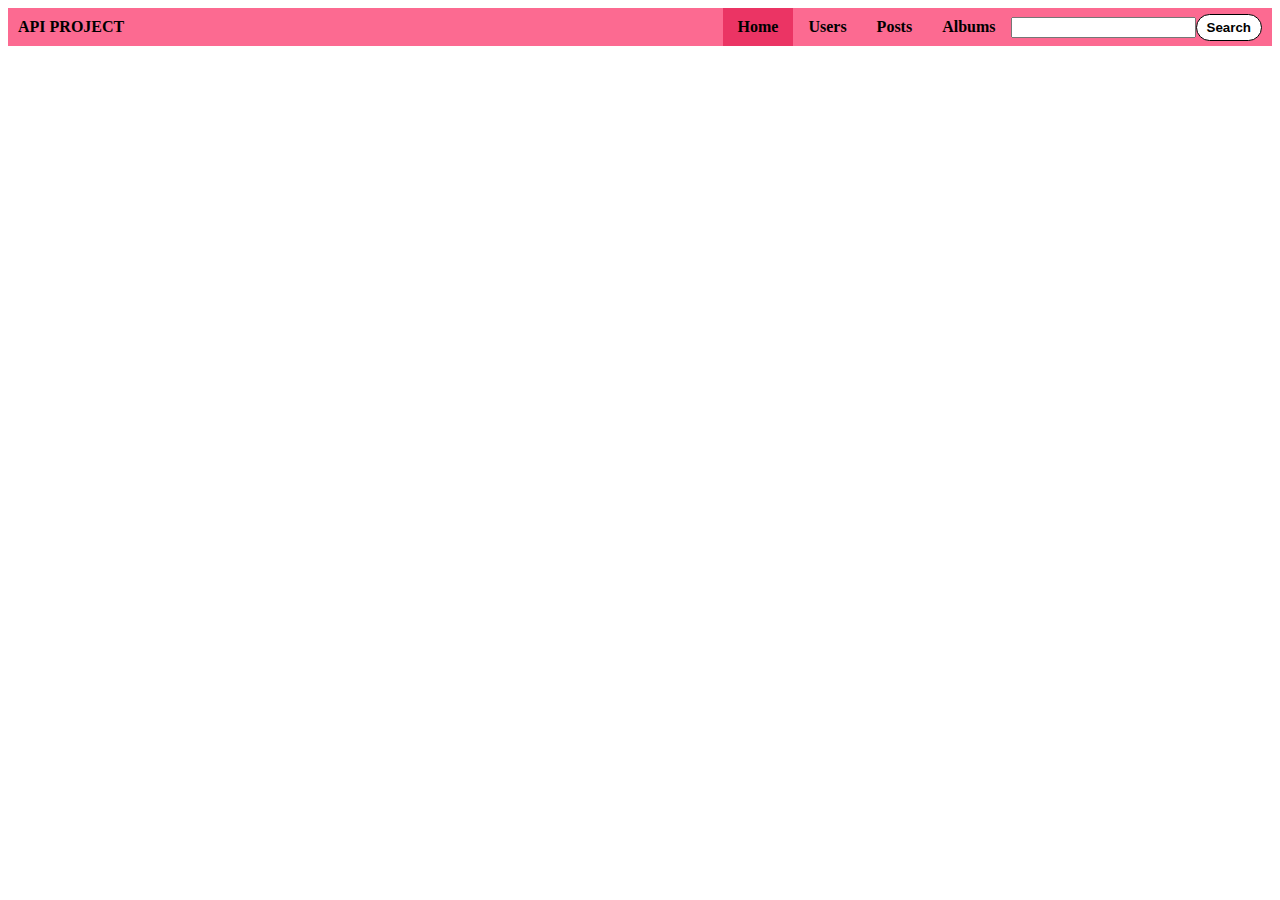
<file: index.html>
<!DOCTYPE html>
<html lang="en">
<head>
    <meta charset="UTF-8">
    <meta http-equiv="X-UA-Compatible" content="IE=edge">
    <meta name="viewport" content="width=device-width, initial-scale=1.0">
    <title>Home</title>
    <link rel="stylesheet" href="style.css">
</head>
<body>

    <div class="content"></div>

    <script type="module" src="./script.js"></script>
</body>
</html>
</file>
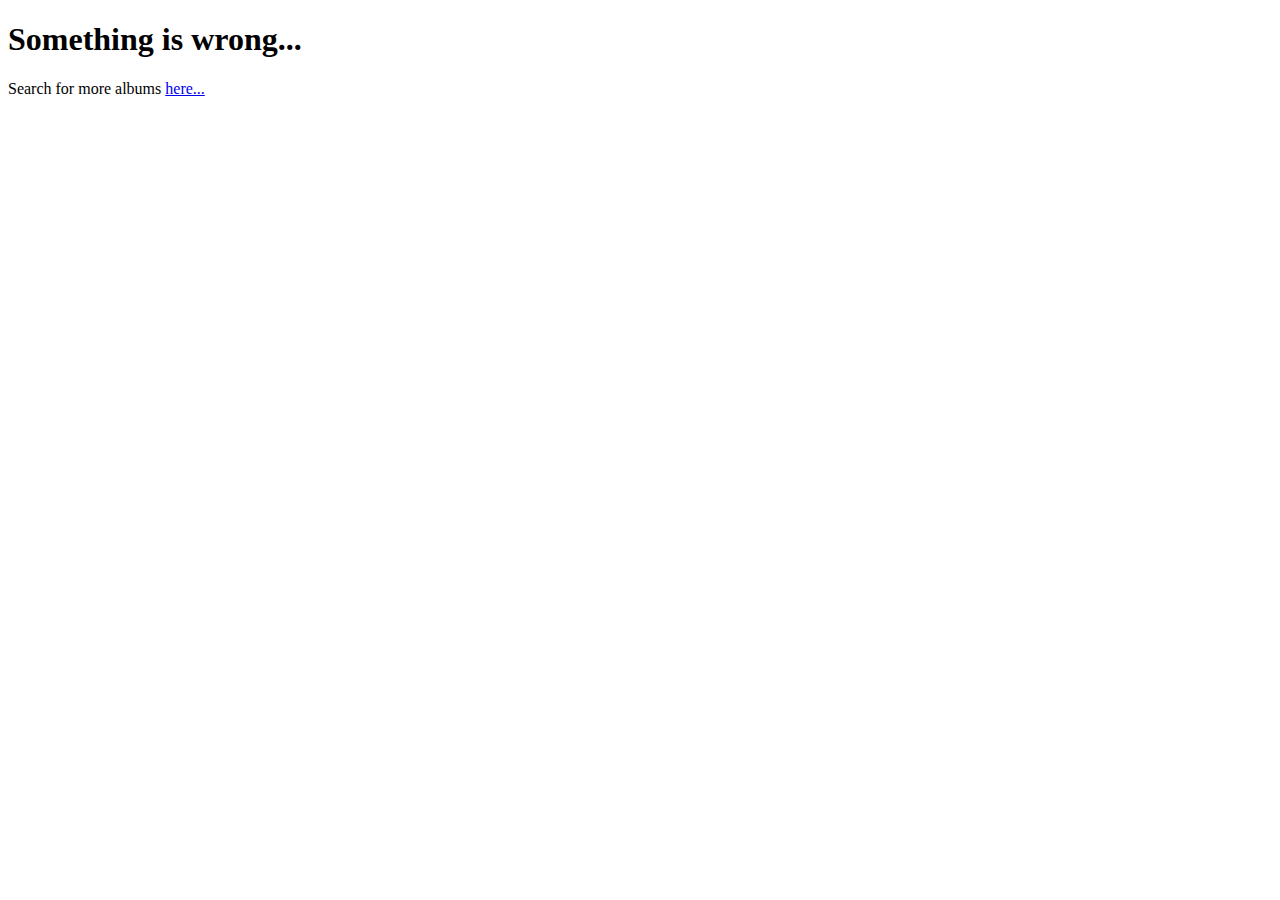
<file: album.html>
<!DOCTYPE html>
<html lang="en">
<head>
    <meta charset="UTF-8">
    <meta http-equiv="X-UA-Compatible" content="IE=edge">
    <meta name="viewport" content="width=device-width, initial-scale=1.0">
    <title>Album</title>
    <link rel="stylesheet" href="style.css">
    <link rel="stylesheet" href="./photoswipe.css">

</head>
<body>
    <div class="album-wrapper"></div>

    <!-- <div class="pswp-gallery pswp-gallery--single-column" id="gallery--getting-started">
      <a href="https://cdn.photoswipe.com/photoswipe-demo-images/photos/2/img-2500.jpg" 
        data-pswp-width="1669" 
        data-pswp-height="2500" 
        target="_blank">
        <img src="https://cdn.photoswipe.com/photoswipe-demo-images/photos/2/img-200.jpg" alt="" />
      </a>
        <a href="https://cdn.photoswipe.com/photoswipe-demo-images/photos/6/img-2500.jpg"
          data-pswp-width="2500" 
          data-pswp-height="1667" 
          target="_blank">
          <img src="https://cdn.photoswipe.com/photoswipe-demo-images/photos/6/img-200.jpg" alt="" />
        </a>

      </div> -->


    <script type="module" src="./album.js"></script>

    <script type="module">
      import PhotoSwipeLightbox from './photoswipe-lightbox.esm.min.js';
      const lightbox = new PhotoSwipeLightbox({
        gallery: '#gallery--getting-started',
        children: 'a',
        pswpModule: () => import('./photoswipe.esm.min.js')
      });
      lightbox.init();
      </script>
    
</body>
</html>
</file>
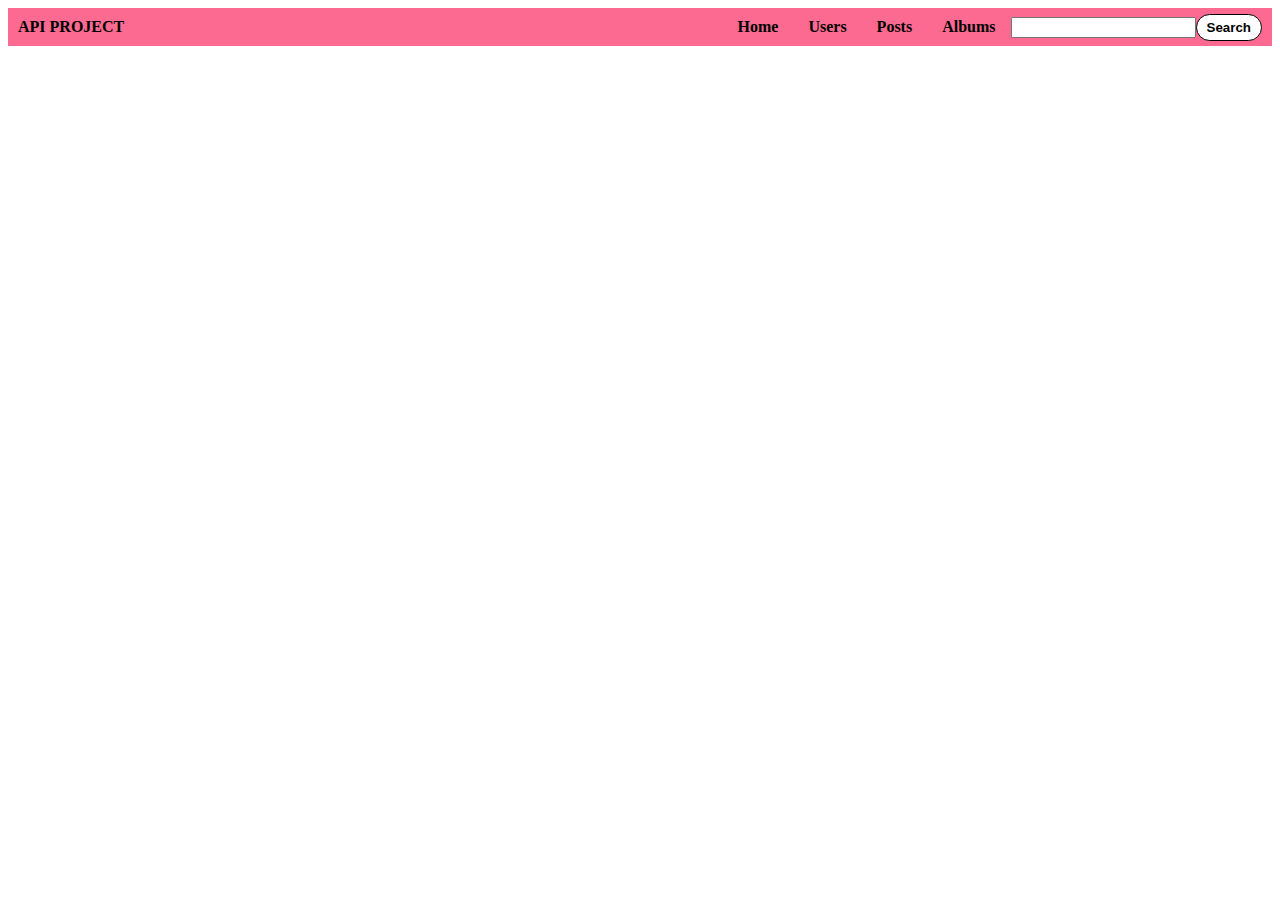
<file: home.html>
<!DOCTYPE html>
<html lang="en">
<head>
    <meta charset="UTF-8">
    <meta http-equiv="X-UA-Compatible" content="IE=edge">
    <meta name="viewport" content="width=device-width, initial-scale=1.0">
    <title>Home</title>
    <link rel="stylesheet" href="style.css">
</head>
<body>

    <div class="content"></div>

    <script type="module" src="./home.js"></script>
</body>
</html>
</file>
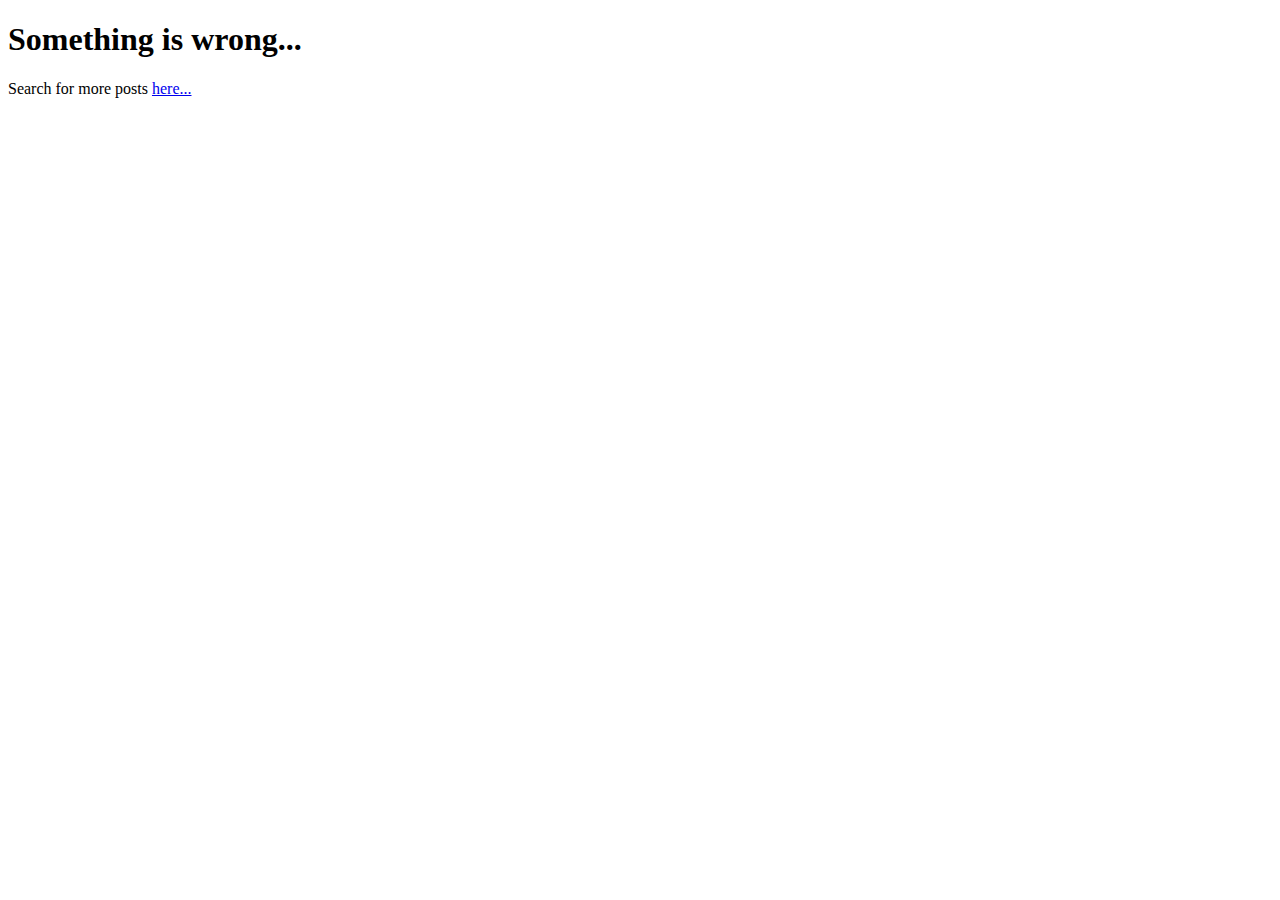
<file: post.html>
<!DOCTYPE html>
<html lang="en">
<head>
    <meta charset="UTF-8">
    <meta http-equiv="X-UA-Compatible" content="IE=edge">
    <meta name="viewport" content="width=device-width, initial-scale=1.0">
    <title>Post</title>
    <link rel="stylesheet" href="style.css">
</head>
<body>

    <div class="post-wrapper"></div>
    
    <script type="module" src="./post.js"></script>
</body>
</html>
</file>
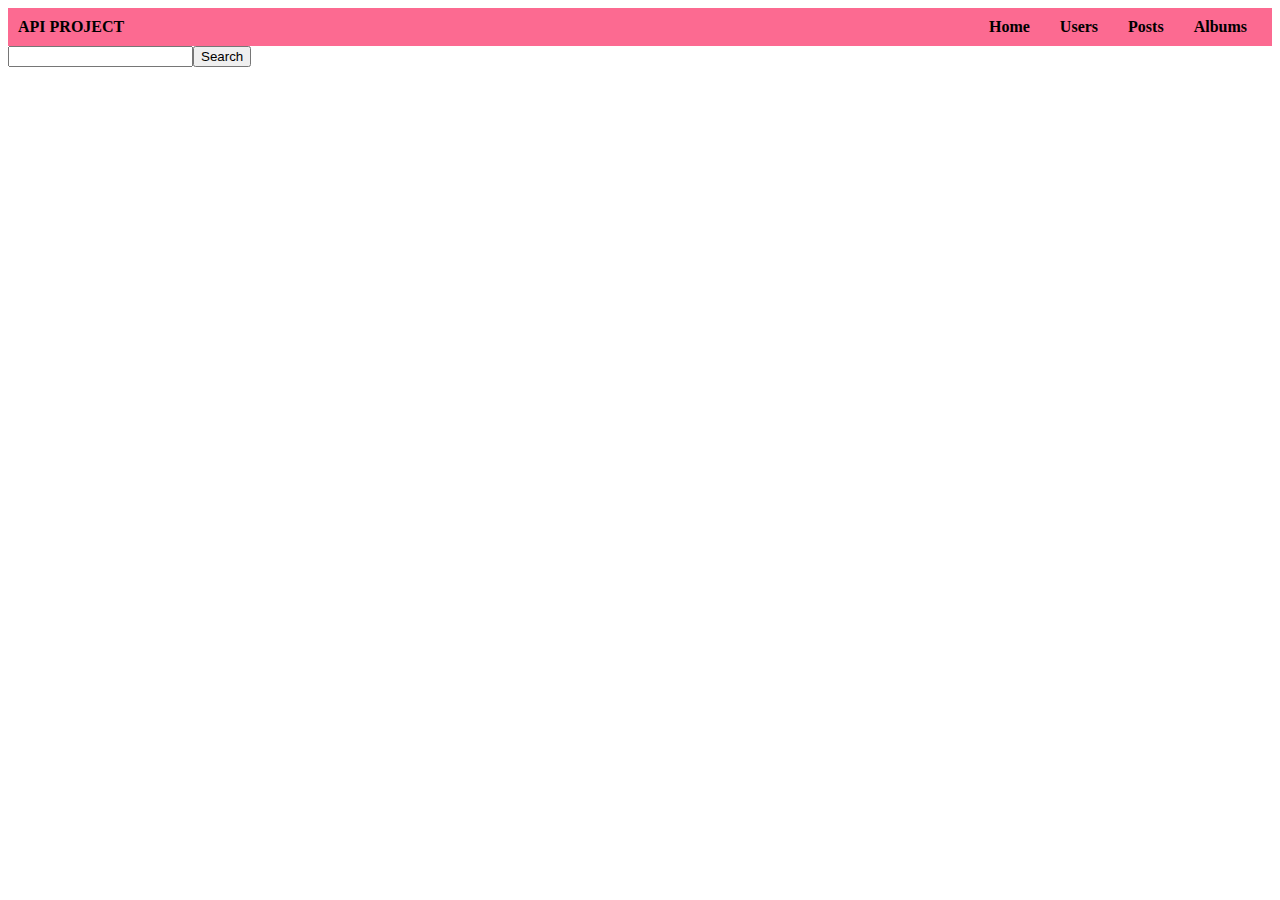
<file: search.html>
<!DOCTYPE html>
<html lang="en">
<head>
    <meta charset="UTF-8">
    <meta http-equiv="X-UA-Compatible" content="IE=edge">
    <meta name="viewport" content="width=device-width, initial-scale=1.0">
    <title>Search</title>
    <link rel="stylesheet" href="style.css">
</head>
<body>
    <form id="local-search-form">
        <input type="text" name="search-input" id="search-input">
        <button class="local-search-button">Search</button>
    </form>
    
    <div class="content"></div>
    
    <script type="module" src="./search.js"></script>
</body>
</html>
</file>
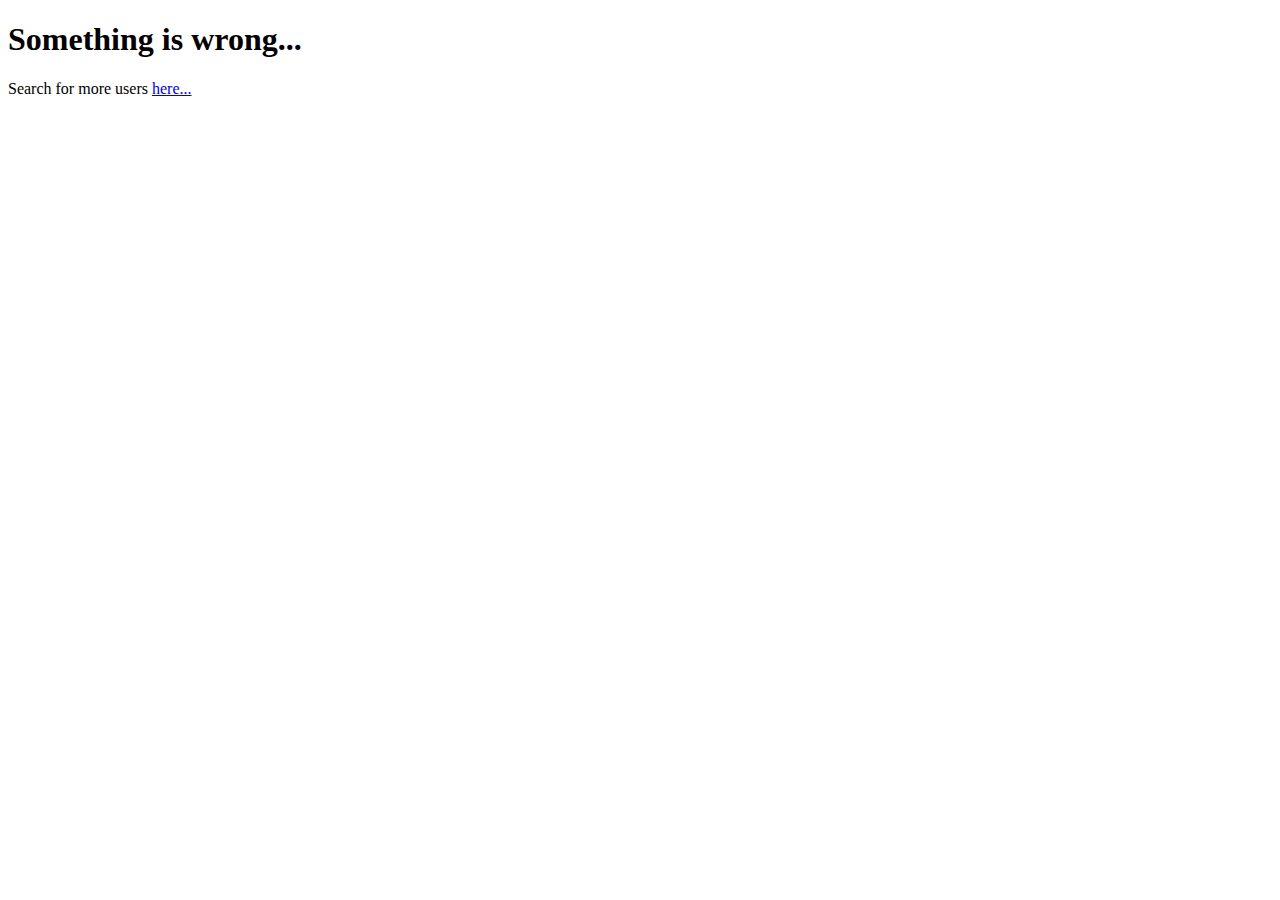
<file: user.html>
<!DOCTYPE html>
<html lang="en">
<head>
    <meta charset="UTF-8">
    <meta http-equiv="X-UA-Compatible" content="IE=edge">
    <meta name="viewport" content="width=device-width, initial-scale=1.0">
    <title>User</title>
    <link rel="stylesheet" href="style.css">
</head>
<body>
    <div class="user-info-wrapper"></div>
    
    <script type="module" src="./user.js"></script>
</body>
</html>
</file>
<file: style.css>
*, *::before, *::after {
    box-sizing: border-box;
}

.link {
    text-decoration: none;
}

.alert-message {
    color: red;
}

.navigation-wrapper {
    display: flex;
    justify-content: space-between;
    align-items: center;
    background-color: #fc6a91;
    padding: 0 10px;
}

.navigation-wrapper .page-title {
    text-decoration: none;
    color: black;
    font-weight: 700;

}

.navigation-wrapper .navigation {
    display: flex;
    align-items: center;
}

.navigation .menu-list {
    display: flex;
    padding-left: 0;
    margin: 0;
}

.menu-list .menu-item {
    list-style-type: none;
    padding: 10px 15px;
}

.menu-item .menu-link {
    text-decoration: none;
    color: black;
    font-weight: 700;
}

.active {
    background-color: #eb3464;
}

.navigation #search-form .search-form-submit {
    border: 1px solid black;
    border-radius: 30px;
    padding: 5px 10px;
    background-color: white;
    color: black;
    font-weight: 600;
}

#local-search-form {
    display: flex;
}

.users-list {
    padding: 0;
}

.user-item {
    list-style-type: none;
}

.user {
    color: black;
}

.posts-item,
.album-item {
    display: flex;
    flex-wrap: wrap;
    flex-direction: column;
}

.post-title,
.albums-title {
    text-decoration: none;
    color: black;
    font-weight: 700;
}

.comments,
.photo-number {
    font-weight: 500;
}

.author {
    text-decoration: none;
    color: black;
    padding: 10px 0;
}
</file>
<file: photoswipe.css>
/*! PhotoSwipe main CSS by Dmytro Semenov | photoswipe.com */

.pswp {
    --pswp-bg: #000;
    --pswp-placeholder-bg: #222;
    
  
    --pswp-root-z-index: 100000;
    
    --pswp-preloader-color: rgba(79, 79, 79, 0.4);
    --pswp-preloader-color-secondary: rgba(255, 255, 255, 0.9);
    
    /* defined via js:
    --pswp-transition-duration: 333ms; */
    
    --pswp-icon-color: #fff;
    --pswp-icon-color-secondary: #4f4f4f;
    --pswp-icon-stroke-color: #4f4f4f;
    --pswp-icon-stroke-width: 2px;
  
    --pswp-error-text-color: var(--pswp-icon-color);
  }
  
  
  /*
      Styles for basic PhotoSwipe (pswp) functionality (sliding area, open/close transitions)
  */
  
  .pswp {
      position: fixed;
      top: 0;
      left: 0;
      width: 100%;
      height: 100%;
      z-index: var(--pswp-root-z-index);
      display: none;
      touch-action: none;
      outline: 0;
      opacity: 0.003;
      contain: layout style size;
      -webkit-tap-highlight-color: rgba(0, 0, 0, 0);
  }
  
  /* Prevents focus outline on the root element,
    (it may be focused initially) */
  .pswp:focus {
    outline: 0;
  }
  
  .pswp * {
    box-sizing: border-box;
  }
  
  .pswp img {
    max-width: none;
  }
  
  .pswp--open {
      display: block;
  }
  
  .pswp,
  .pswp__bg {
      transform: translateZ(0);
      will-change: opacity;
  }
  
  .pswp__bg {
    opacity: 0.005;
      background: var(--pswp-bg);
  }
  
  .pswp,
  .pswp__scroll-wrap {
      overflow: hidden;
  }
  
  .pswp__scroll-wrap,
  .pswp__bg,
  .pswp__container,
  .pswp__item,
  .pswp__content,
  .pswp__img,
  .pswp__zoom-wrap {
      position: absolute;
      top: 0;
      left: 0;
      width: 100%;
      height: 100%;
  }
  
  .pswp__img,
  .pswp__zoom-wrap {
      width: auto;
      height: auto;
  }
  
  .pswp--click-to-zoom.pswp--zoom-allowed .pswp__img {
      cursor: -webkit-zoom-in;
      cursor: -moz-zoom-in;
      cursor: zoom-in;
  }
  
  .pswp--click-to-zoom.pswp--zoomed-in .pswp__img {
      cursor: move;
      cursor: -webkit-grab;
      cursor: -moz-grab;
      cursor: grab;
  }
  
  .pswp--click-to-zoom.pswp--zoomed-in .pswp__img:active {
    cursor: -webkit-grabbing;
    cursor: -moz-grabbing;
    cursor: grabbing;
  }
  
  /* :active to override grabbing cursor */
  .pswp--no-mouse-drag.pswp--zoomed-in .pswp__img,
  .pswp--no-mouse-drag.pswp--zoomed-in .pswp__img:active,
  .pswp__img {
      cursor: -webkit-zoom-out;
      cursor: -moz-zoom-out;
      cursor: zoom-out;
  }
  
  
  /* Prevent selection and tap highlights */
  .pswp__container,
  .pswp__img,
  .pswp__button,
  .pswp__counter {
      -webkit-user-select: none;
      -moz-user-select: none;
      -ms-user-select: none;
      user-select: none;
  }
  
  .pswp__item {
      /* z-index for fade transition */
      z-index: 1;
      overflow: hidden;
  }
  
  .pswp__hidden {
      display: none !important;
  }
  
  /* Allow to click through pswp__content element, but not its children */
  .pswp__content {
    pointer-events: none;
  }
  .pswp__content > * {
    pointer-events: auto;
  }
  
  
  /*
  
    PhotoSwipe UI
  
  */
  
  /*
      Error message appears when image is not loaded
      (JS option errorMsg controls markup)
  */
  .pswp__error-msg-container {
    display: grid;
  }
  .pswp__error-msg {
      margin: auto;
      font-size: 1em;
      line-height: 1;
      color: var(--pswp-error-text-color);
  }
  
  /*
  class pswp__hide-on-close is applied to elements that
  should hide (for example fade out) when PhotoSwipe is closed
  and show (for example fade in) when PhotoSwipe is opened
   */
  .pswp .pswp__hide-on-close {
      opacity: 0.005;
      will-change: opacity;
      transition: opacity var(--pswp-transition-duration) cubic-bezier(0.4, 0, 0.22, 1);
      z-index: 10; /* always overlap slide content */
      pointer-events: none; /* hidden elements should not be clickable */
  }
  
  /* class pswp--ui-visible is added when opening or closing transition starts */
  .pswp--ui-visible .pswp__hide-on-close {
      opacity: 1;
      pointer-events: auto;
  }
  
  /* <button> styles, including css reset */
  .pswp__button {
      position: relative;
      display: block;
      width: 50px;
      height: 60px;
      padding: 0;
      margin: 0;
      overflow: hidden;
      cursor: pointer;
      background: none;
      border: 0;
      box-shadow: none;
      opacity: 0.85;
      -webkit-appearance: none;
      -webkit-touch-callout: none;
  }
  
  .pswp__button:hover,
  .pswp__button:active,
  .pswp__button:focus {
    transition: none;
    padding: 0;
    background: none;
    border: 0;
    box-shadow: none;
    opacity: 1;
  }
  
  .pswp__button:disabled {
    opacity: 0.3;
    cursor: auto;
  }
  
  .pswp__icn {
    fill: var(--pswp-icon-color);
    color: var(--pswp-icon-color-secondary);
  }
  
  .pswp__icn {
    position: absolute;
    top: 14px;
    left: 9px;
    width: 32px;
    height: 32px;
    overflow: hidden;
    pointer-events: none;
  }
  
  .pswp__icn-shadow {
    stroke: var(--pswp-icon-stroke-color);
    stroke-width: var(--pswp-icon-stroke-width);
    fill: none;
  }
  
  .pswp__icn:focus {
      outline: 0;
  }
  
  /*
      div element that matches size of large image,
      large image loads on top of it,
      used when msrc is not provided
  */
  div.pswp__img--placeholder,
  .pswp__img--with-bg {
      background: var(--pswp-placeholder-bg);
  }
  
  .pswp__top-bar {
      position: absolute;
      left: 0;
      top: 0;
      width: 100%;
      height: 60px;
      display: flex;
    flex-direction: row;
    justify-content: flex-end;
      z-index: 10;
  
      /* allow events to pass through top bar itself */
      pointer-events: none !important;
  }
  .pswp__top-bar > * {
    pointer-events: auto;
    /* this makes transition significantly more smooth,
       even though inner elements are not animated */
    will-change: opacity;
  }
  
  
  /*
  
    Close button
  
  */
  .pswp__button--close {
    margin-right: 6px;
  }
  
  
  /*
  
    Arrow buttons
  
  */
  .pswp__button--arrow {
    position: absolute;
    top: 0;
    width: 75px;
    height: 100px;
    top: 50%;
    margin-top: -50px;
  }
  
  .pswp__button--arrow:disabled {
    display: none;
    cursor: default;
  }
  
  .pswp__button--arrow .pswp__icn {
    top: 50%;
    margin-top: -30px;
    width: 60px;
    height: 60px;
    background: none;
    border-radius: 0;
  }
  
  .pswp--one-slide .pswp__button--arrow {
    display: none;
  }
  
  /* hide arrows on touch screens */
  .pswp--touch .pswp__button--arrow {
    visibility: hidden;
  }
  
  /* show arrows only after mouse was used */
  .pswp--has_mouse .pswp__button--arrow {
    visibility: visible;
  }
  
  .pswp__button--arrow--prev {
    right: auto;
    left: 0px;
  }
  
  .pswp__button--arrow--next {
    right: 0px;
  }
  .pswp__button--arrow--next .pswp__icn {
    left: auto;
    right: 14px;
    /* flip horizontally */
    transform: scale(-1, 1);
  }
  
  /*
  
    Zoom button
  
  */
  .pswp__button--zoom {
    display: none;
  }
  
  .pswp--zoom-allowed .pswp__button--zoom {
    display: block;
  }
  
  /* "+" => "-" */
  .pswp--zoomed-in .pswp__zoom-icn-bar-v {
    display: none;
  }
  
  
  /*
  
    Loading indicator
  
  */
  .pswp__preloader {
    position: relative;
    overflow: hidden;
    width: 50px;
    height: 60px;
    margin-right: auto;
  }
  
  .pswp__preloader .pswp__icn {
    opacity: 0;
    transition: opacity 0.2s linear;
    animation: pswp-clockwise 600ms linear infinite;
  }
  
  .pswp__preloader--active .pswp__icn {
    opacity: 0.85;
  }
  
  @keyframes pswp-clockwise {
    0% { transform: rotate(0deg); }
    100% { transform: rotate(360deg); }
  }
  
  
  /*
  
    "1 of 10" counter
  
  */
  .pswp__counter {
    height: 30px;
    margin-top: 15px;
    margin-inline-start: 20px;
    font-size: 14px;
    line-height: 30px;
    color: var(--pswp-icon-color);
    text-shadow: 1px 1px 3px var(--pswp-icon-color-secondary);
    opacity: 0.85;
  }
  
  .pswp--one-slide .pswp__counter {
    display: none;
  }
</file>
